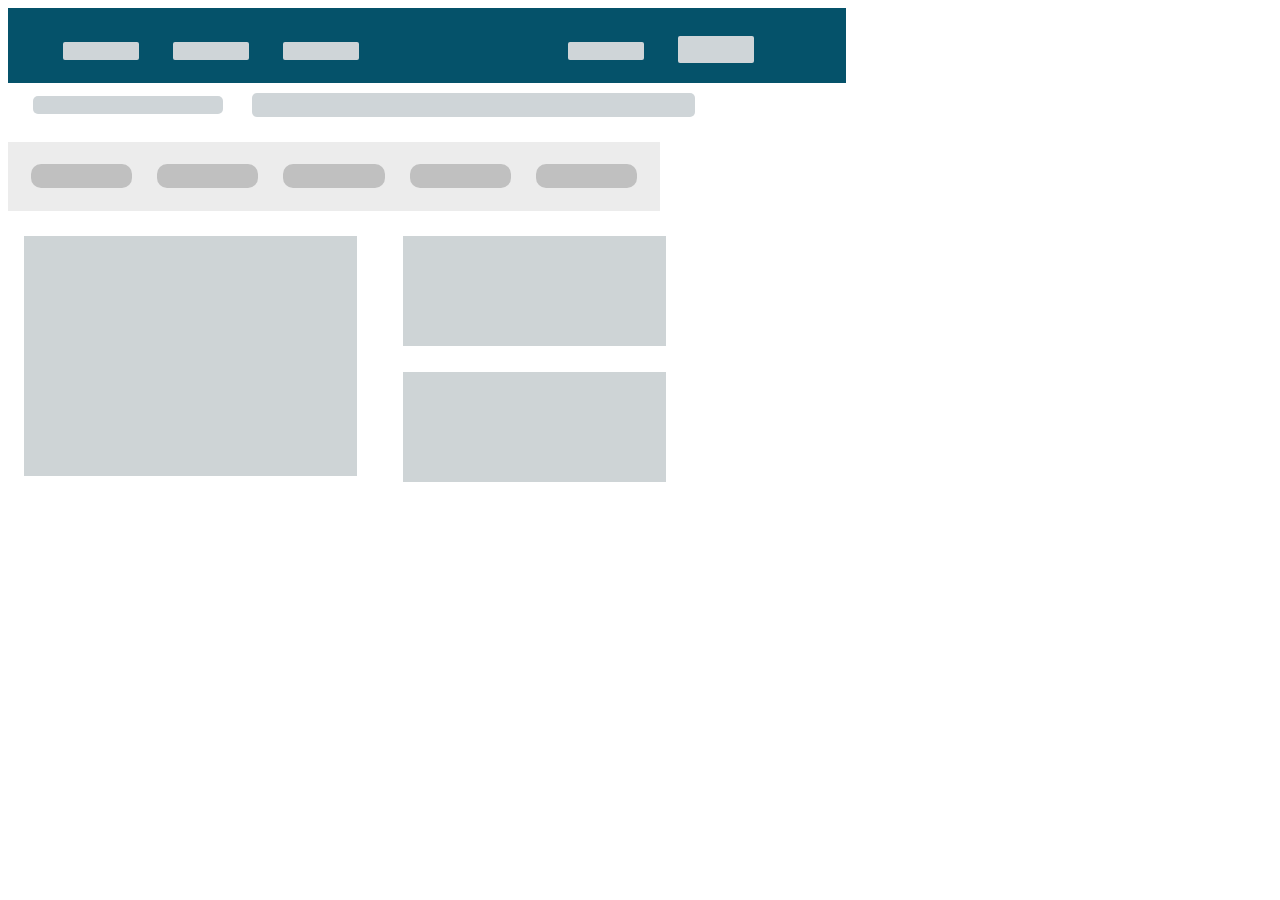
<file: index.html>
<!DOCTYPE html>
<html lang="en">
<head>
    <meta charset="UTF-8">
    <meta http-equiv="X-UA-Compatible" content="IE=edge">
    <meta name="viewport" content="width=device-width, initial-scale=1.0">
    <link rel="stylesheet" href="./css/style.css">
    <title>Document</title>

</head>
<body>
     <div id="header">
        <button class="f"> </button>
        <button class="f "> </button>
        <button class="f"> </button>
        <button class="g"></button>
        <button class="k"></button>
     </div>

<div id="buttuon2">
    <button class="h"></button>
    <button class="p"></button>
</div>


  <div id="nav">
        <button class="b"></button>
        <button class="b"></button>
        <button class="b"></button>
        <button class="b"></button>
        <button class="b"></button>
     </div>
    
     <div class="row">
<div class="col">
     <div class="section1">
     </div>
     </div>
<div class="col">
     <div class="row2">
     </div>

    <div class="row2">
    </div>
</div>
</div>
</body>
</html>
</file>
<file: css/style.css>
#header{
    background-color: #05526A;;
    padding: 5px 40px ;
    width: 60%;
    
}
.f{
    margin: 2%;
    padding: 5px 5px;
    width: 10%;
    height: 2vh;
    display: inline-flex;

}

.g{
    padding: 5px 5px;
    width: 10%;
    display: inline-flex;
    margin: 2% 2% 2% 25%;
    height: 2vh;

}
.k{
    background-color: #CFD5D8;;
    padding: 8px 5px;
    width: 10%;
    height: 3vh;
    
    display: inline-flex;
    margin: 3% 5% 2% 2%;

}


button{
    background-color: #CFD5D8;
    display: inline-block;
    border: none;
    border-radius: 2px;
    padding: 12px 15px;
    width: 50%;

  }
 #button2{
      background-color:#CFD5D8 ;
      color: rgb(168, 167, 167);
      display: inline-flex;
      padding: 3px 12px;
      border: none;
      border-radius: 2px;
  }
  .h{
    display: inline-block;
    color: white;
    border-radius: 5px;
    padding: 9px 2px;
    width: 15%;
    margin:1% 1% 0% 2%;

  }

  .p{
      background-color: #CFD5D8;
    display: inline-block;
    color: white;
    border-radius: 5px;
    padding: 12px 15px;
    width: 35%;
margin-left: 1% ;
  }

#nav{
background-color:#ECECEC;
    display: inline-flex;
    width: 50%;
    padding: 10px;
    margin: 2% auto;
     
}
.b{
    margin:2%;
    background-color: #c0c0c0;
    border-radius: 10px;

}

.row{
    display: flex;
    
}
.col{
    flex-basis: 25%;
}
    .section1{
    width:80%;
    height:160px;
    background-color: #CED4D6;
    padding:40px;
    margin-left:5%;
}

.row2{
    background-color: #CED4D6;
    width: 80%;
    height:100px;
    padding:5px;
    margin: 0 0 8% 25%;
    display: block;
}
/* #section1{
    width:50%;
    height:125px;
    background-color: rgb(151, 150, 150);
    padding:40px;
} */

/* #section{
    background-color: rgb(151, 150, 150);
    width: 30%;
    height:90px;
    padding:5px;
    margin: 10%;
}
#section2{
    background-color: rgb(151, 150, 150);
    width:30%;
    height:90px;
    padding:px;
    margin: 10%;

} */
</file>
